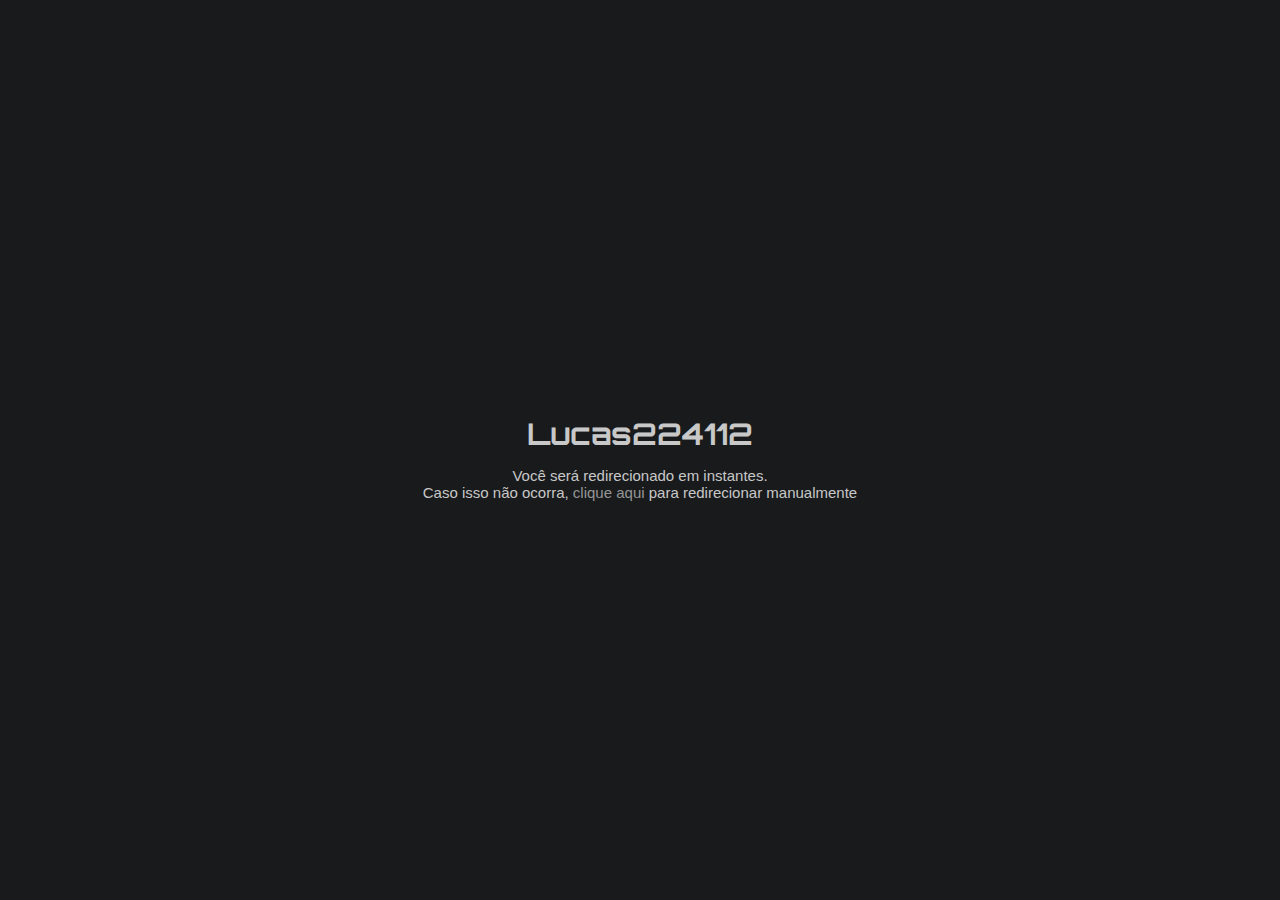
<file: _lucas224112/index.html>
<!DOCTYPE html>
<html lang="pt-BR">
<head>
    <meta charset="UTF-8">
    <meta name="viewport" content="width=device-width, initial-scale=1.0">
    <title>Lucas224112</title>
    <link rel="shortcut icon" href="https://monumentalgames.com.br/media/images/profires/bdlr0y4b8g9w98kf5l0g3p9z.ico" type="image/x-icon">
    <link rel="stylesheet" href="./css/style.css">
</head>
<body>
    <main class="_flex_column_xCenter">
        <h1>Lucas224112</h1>
        <div id="paragraph" class="_flex_column_xCenter">
            <p data-nosnippet>Você será redirecionado em instantes.</p>
            <p data-nosnippet>Caso isso não ocorra, <a href='https://lucasguimaraes.pro'>clique aqui</a> para redirecionar manualmente</p>
        </div>
    </main>
    <script>
        setTimeout(function() {
            window.location.replace("https://lucasguimaraes.pro");
        }, 5000);
    </script>
</body>
</html>
</file>
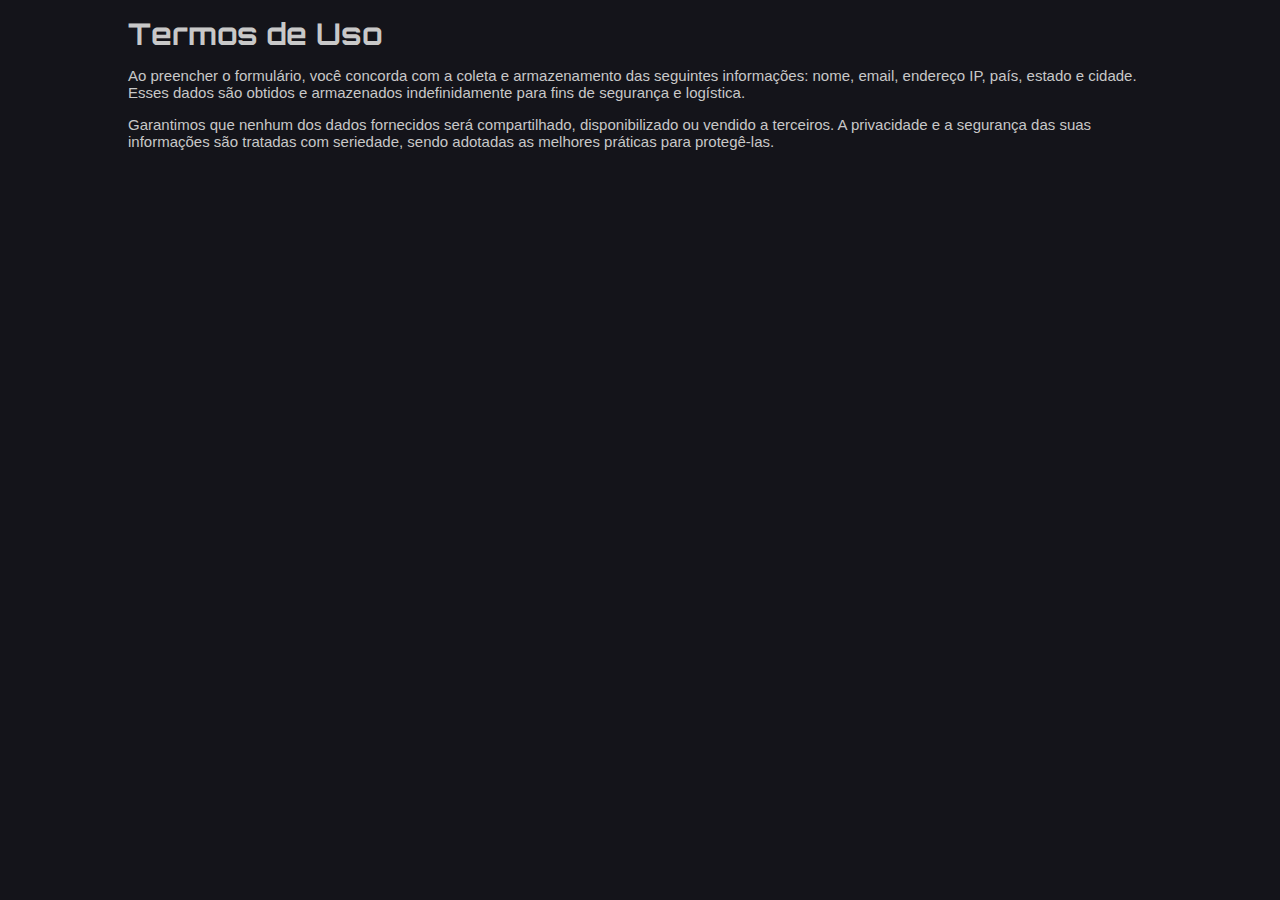
<file: terms.html>
<!DOCTYPE html>
<html lang="pt-BR">
<head>
    <meta charset="UTF-8">
    <meta name="viewport" content="width=device-width, initial-scale=1.0">
    <meta name="robots" content="noindex">
    <title>Lucas Guimaraes</title>
    <link rel="shortcut icon" href="https://monumentalgames.com.br/media/images/profires/bdlr0y4b8g9w98kf5l0g3p9z.ico" type="image/x-icon">
    <link rel="stylesheet" href="./css/terms.css">
    <link rel="stylesheet" href="https://assets.monumentalgames.com.br/css/scrollbar.css">
</head>
<body>
    <main>
        <h1>Termos de Uso</h1>
        <p>Ao preencher o formulário, você concorda com a coleta e armazenamento das seguintes informações: nome, email, endereço IP, país, estado e cidade. Esses dados são obtidos e armazenados indefinidamente para fins de segurança e logística.</p>
        <p>Garantimos que nenhum dos dados fornecidos será compartilhado, disponibilizado ou vendido a terceiros. A privacidade e a segurança das suas informações são tratadas com seriedade, sendo adotadas as melhores práticas para protegê-las.</p>
    </main>
</body>
</html>
</file>
<file: _lucas224112/css/style.css>
@import url('https://fonts.googleapis.com/css2?family=Orbitron:wght@800&display=swap');

html {
    width: 100%;
    height: 100%;
    scroll-behavior: smooth;
}

body {
    width: 100%;
    height: 100%;
    overflow-x: hidden;
    background-color: rgb(24, 26, 28);
    font-size: 15px;
    color: rgb(200, 200, 200);
    display: flex;
    justify-content: center;
    align-items: center;
}

* {
    margin: 0px;
    padding: 0px;
    font-family: Arial, Helvetica, sans-serif;
}

h1 {
    font-family: 'Orbitron', sans-serif;
    margin-top: 15px;
    margin-bottom: 15px;
}

a {
    text-decoration: none;
    color: rgb(150, 150, 150);
}

a:hover {
    color: rgb(150, 150, 255);
}

._flex_column_xCenter {
    display: flex;
    flex-direction: column;
    align-items: center;
}

._flex_center {
    display: flex;
    align-items: center;
    justify-content: center;
}
</file>
<file: css/terms.css>
@import url('https://fonts.googleapis.com/css2?family=Orbitron:wght@800&display=swap');

html {
    width: 100%;
    height: 100%;
    scroll-behavior: smooth;
}

body {
    width: 100%;
    height: 100%;
    overflow-x: hidden;
    background-color: rgb(20, 20, 26);
    font-size: 15px;
    color: rgb(200, 200, 200);
    display: flex;
    justify-content: center;
    align-items: center;
}

* {
    margin: 0px;
    padding: 0px;
    font-family: Arial, Helvetica, sans-serif;
}

main {
    width: 80%;
    height: 100%;
}

h1 {
    font-family: 'Orbitron', sans-serif;
    margin-top: 15px;
    margin-bottom: 15px;
}

p {
    margin-bottom: 15px;
}
</file>
